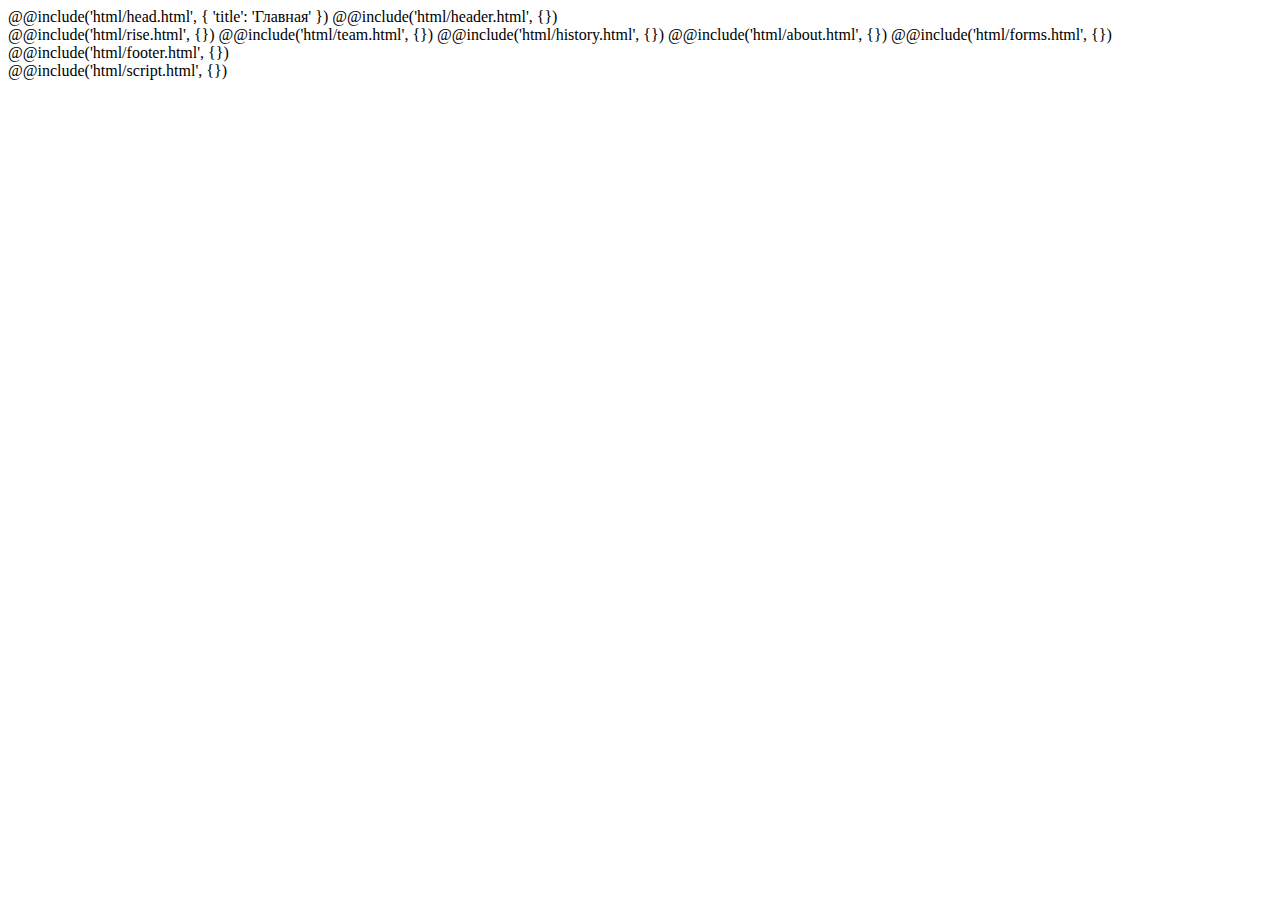
<file: src/index.html>
<!DOCTYPE html>
<html lang="ru">
  @@include('html/head.html', {
    'title': 'Главная'
  })
  <body>
    @@include('html/header.html', {})
    <div class="wrapper">
      <main class="page">
        @@include('html/rise.html', {})
        @@include('html/team.html', {})
        @@include('html/history.html', {})
        @@include('html/about.html', {})
        @@include('html/forms.html', {})
      </main>
      @@include('html/footer.html', {})
    </div>
    @@include('html/script.html', {})
  </body>
</html>
</file>
